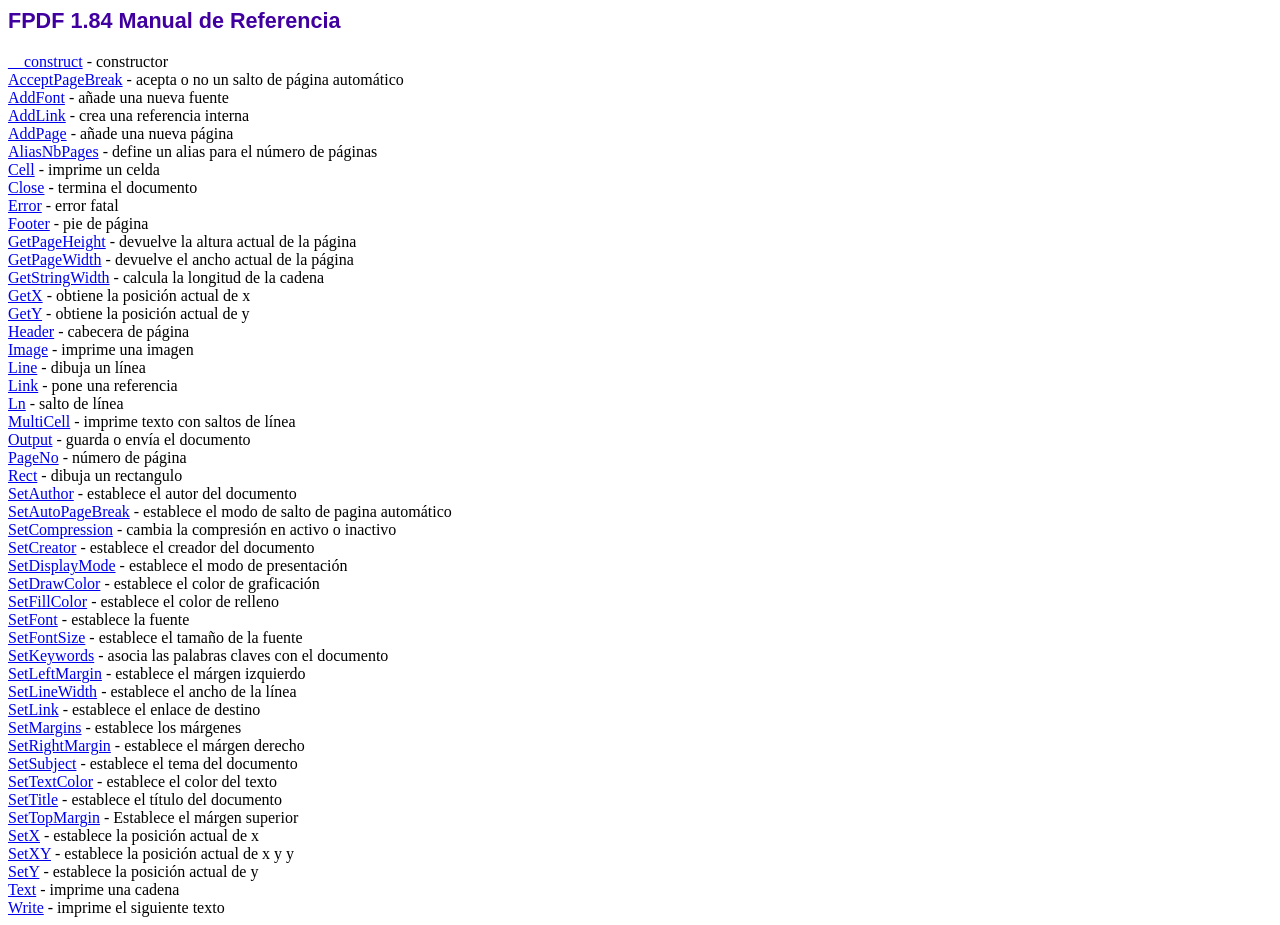
<file: backend/public/librerias/fpdf/doc/index.htm>
<!DOCTYPE html PUBLIC "-//W3C//DTD HTML 4.01 Transitional//EN">
<html>
<head>
<meta http-equiv="Content-Type" content="text/html; charset=ISO-8859-1">
<title>FPDF 1.84 Manual de Referencia</title>
<link type="text/css" rel="stylesheet" href="../fpdf.css">
</head>
<body>
<h1>FPDF 1.84 Manual de Referencia</h1>
<a href="__construct.htm">__construct</a> - constructor<br>
<a href="acceptpagebreak.htm">AcceptPageBreak</a> - acepta o no un salto de p�gina autom�tico<br>
<a href="addfont.htm">AddFont</a> - a�ade una nueva fuente<br>
<a href="addlink.htm">AddLink</a> - crea una referencia interna<br>
<a href="addpage.htm">AddPage</a> - a�ade una nueva p�gina<br>
<a href="aliasnbpages.htm">AliasNbPages</a> - define un alias para el n�mero de p�ginas<br>
<a href="cell.htm">Cell</a> - imprime un celda<br>
<a href="close.htm">Close</a> - termina el documento<br>
<a href="error.htm">Error</a> - error fatal<br>
<a href="footer.htm">Footer</a> - pie de p�gina<br>
<a href="getpageheight.htm">GetPageHeight</a> - devuelve la altura actual de la p�gina<br>
<a href="getpagewidth.htm">GetPageWidth</a> - devuelve el ancho actual de la p�gina<br>
<a href="getstringwidth.htm">GetStringWidth</a> - calcula la longitud de la cadena<br>
<a href="getx.htm">GetX</a> - obtiene la posici�n actual de x<br>
<a href="gety.htm">GetY</a> - obtiene la posici�n actual de y<br>
<a href="header.htm">Header</a> - cabecera de p�gina<br>
<a href="image.htm">Image</a> - imprime una imagen<br>
<a href="line.htm">Line</a> - dibuja un l�nea<br>
<a href="link.htm">Link</a> - pone una referencia<br>
<a href="ln.htm">Ln</a> - salto de l�nea<br>
<a href="multicell.htm">MultiCell</a> - imprime texto con saltos de l�nea<br>
<a href="output.htm">Output</a> - guarda o env�a el documento<br>
<a href="pageno.htm">PageNo</a> - n�mero de p�gina<br>
<a href="rect.htm">Rect</a> - dibuja un rectangulo<br>
<a href="setauthor.htm">SetAuthor</a> - establece el autor del documento<br>
<a href="setautopagebreak.htm">SetAutoPageBreak</a> - establece el modo de salto de pagina autom�tico<br>
<a href="setcompression.htm">SetCompression</a> - cambia la compresi�n en activo o inactivo<br>
<a href="setcreator.htm">SetCreator</a> - establece el creador del documento<br>
<a href="setdisplaymode.htm">SetDisplayMode</a> - establece el modo de presentaci�n<br>
<a href="setdrawcolor.htm">SetDrawColor</a> - establece el color de graficaci�n<br>
<a href="setfillcolor.htm">SetFillColor</a> - establece el color de relleno<br>
<a href="setfont.htm">SetFont</a> - establece la fuente<br>
<a href="setfontsize.htm">SetFontSize</a> - establece el tama�o de la fuente<br>
<a href="setkeywords.htm">SetKeywords</a> - asocia las palabras claves con el documento<br>
<a href="setleftmargin.htm">SetLeftMargin</a> - establece el m�rgen izquierdo<br>
<a href="setlinewidth.htm">SetLineWidth</a> - establece el ancho de la l�nea<br>
<a href="setlink.htm">SetLink</a> - establece el enlace de destino<br>
<a href="setmargins.htm">SetMargins</a> - establece los m�rgenes<br>
<a href="setrightmargin.htm">SetRightMargin</a> - establece el m�rgen derecho<br>
<a href="setsubject.htm">SetSubject</a> - establece el tema del documento<br>
<a href="settextcolor.htm">SetTextColor</a> - establece el color del texto<br>
<a href="settitle.htm">SetTitle</a> - establece el t�tulo del documento<br>
<a href="settopmargin.htm">SetTopMargin</a> - Establece el m�rgen superior<br>
<a href="setx.htm">SetX</a> - establece la posici�n actual de x<br>
<a href="setxy.htm">SetXY</a> - establece la posici�n actual de x y y<br>
<a href="sety.htm">SetY</a> - establece la posici�n actual de y<br>
<a href="text.htm">Text</a> - imprime una cadena<br>
<a href="write.htm">Write</a> - imprime el siguiente texto<br>
</body>
</html>
</file>
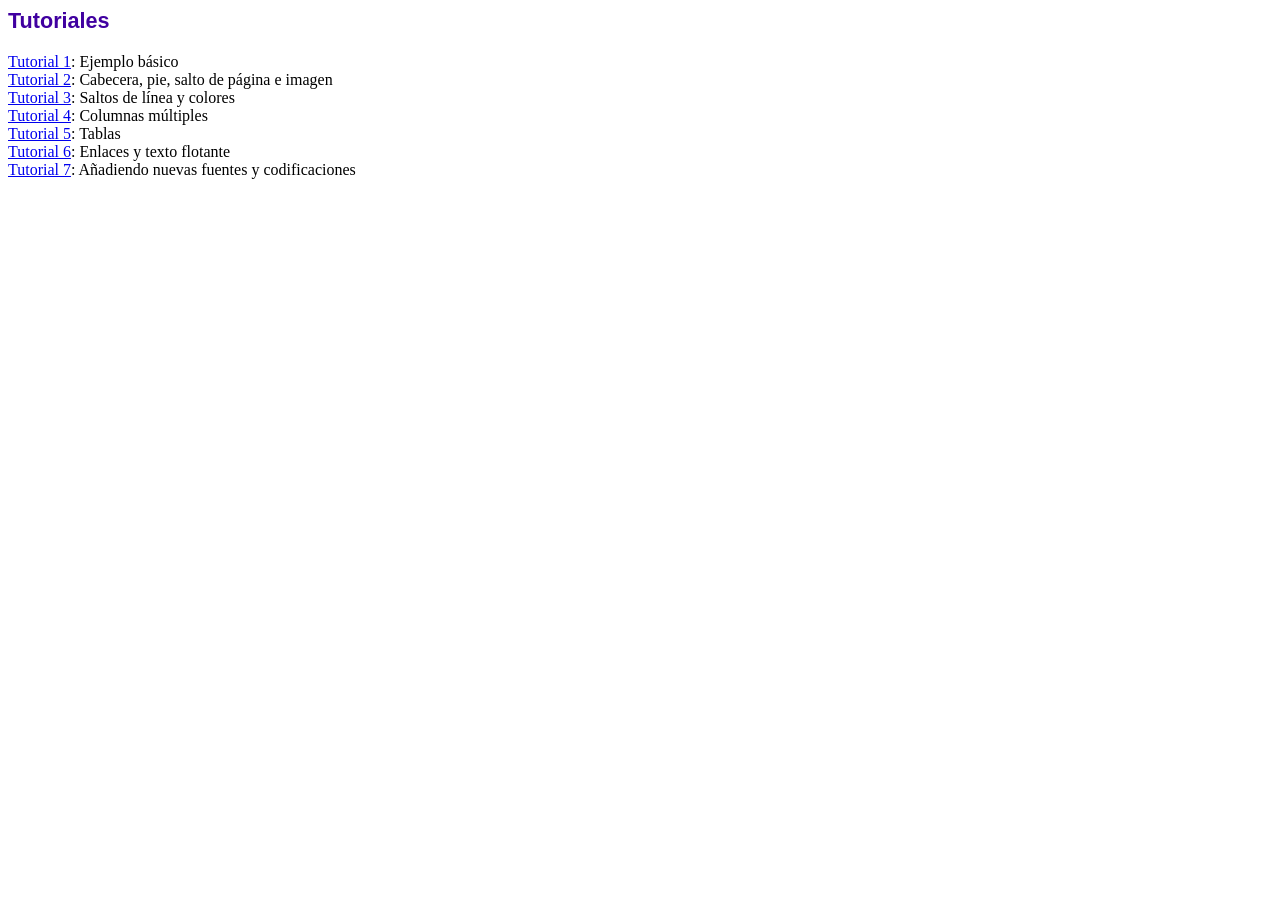
<file: backend/public/librerias/fpdf/tutorial/index.htm>
<!DOCTYPE html PUBLIC "-//W3C//DTD HTML 4.01 Transitional//EN">
<html>
<head>
<meta http-equiv="Content-Type" content="text/html; charset=ISO-8859-1">
<title>Tutoriales</title>
<link type="text/css" rel="stylesheet" href="../fpdf.css">
</head>
<body>
<h1>Tutoriales</h1>
<ul style="list-style-type:none; margin-left:0; padding-left:0">
<li><a href="tuto1.htm">Tutorial 1</a>: Ejemplo b�sico</li>
<li><a href="tuto2.htm">Tutorial 2</a>: Cabecera, pie, salto de p�gina e imagen</li>
<li><a href="tuto3.htm">Tutorial 3</a>: Saltos de l�nea y colores</li>
<li><a href="tuto4.htm">Tutorial 4</a>: Columnas m�ltiples</li>
<li><a href="tuto5.htm">Tutorial 5</a>: Tablas</li>
<li><a href="tuto6.htm">Tutorial 6</a>: Enlaces y texto flotante</li>
<li><a href="tuto7.htm">Tutorial 7</a>: A�adiendo nuevas fuentes y codificaciones</li>
</ul>
</body>
</html>
</file>
<file: backend/public/librerias/fpdf/fpdf.css>
body {font-family:"Times New Roman",serif}
h1 {font:bold 135% Arial,sans-serif; color:#4000A0; margin-bottom:0.9em}
h2 {font:bold 95% Arial,sans-serif; color:#900000; margin-top:1.5em; margin-bottom:1em}
dl.param dt {text-decoration:underline}
dl.param dd {margin-top:1em; margin-bottom:1em}
dl.param ul {margin-top:1em; margin-bottom:1em}
tt, code, kbd {font-family:"Courier New",Courier,monospace; font-size:82%}
div.source {margin-top:1.4em; margin-bottom:1.3em}
div.source pre {display:table; border:1px solid #24246A; width:100%; margin:0em; font-family:inherit; font-size:100%}
div.source code {display:block; border:1px solid #C5C5EC; background-color:#F0F5FF; padding:6px; color:#000000}
div.doc-source {margin-top:1.4em; margin-bottom:1.3em}
div.doc-source pre {display:table; width:100%; margin:0em; font-family:inherit; font-size:100%}
div.doc-source code {display:block; background-color:#E0E0E0; padding:4px}
.kw {color:#000080; font-weight:bold}
.str {color:#CC0000}
.cmt {color:#008000}
p.demo {text-align:center; margin-top:-0.9em}
a.demo {text-decoration:none; font-weight:bold; color:#0000CC}
a.demo:link {text-decoration:none; font-weight:bold; color:#0000CC}
a.demo:hover {text-decoration:none; font-weight:bold; color:#0000FF}
a.demo:active {text-decoration:none; font-weight:bold; color:#0000FF}
</file>
